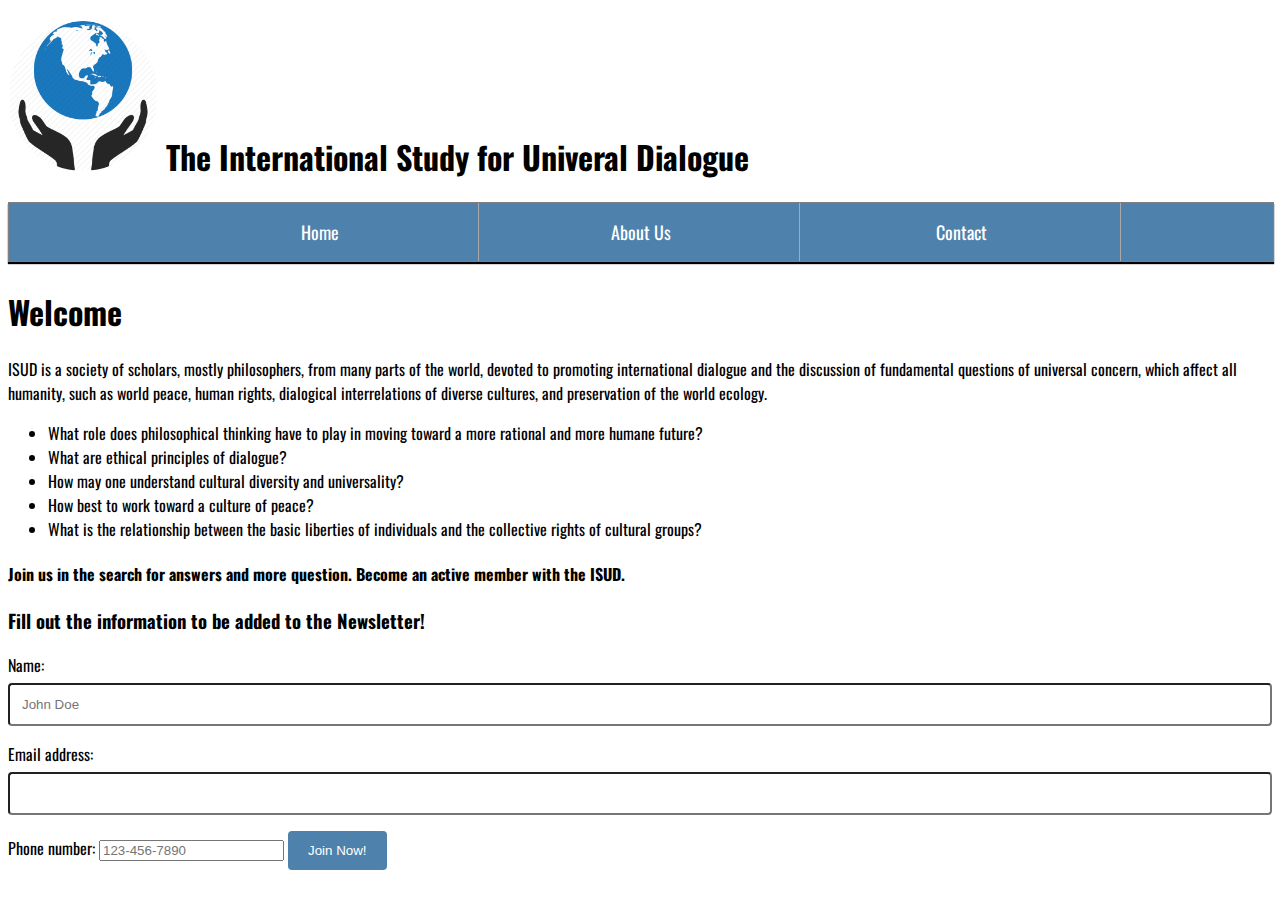
<file: index.html>
<!DOCTYPE html>
<html lang="en">
  <head>
    <title>Home Page</title>
    <meta charset="utf-8"/>
    <link rel="stylesheet" media ="screen" href="css/style.css"/>
    <link href="https://fonts.googleapis.com/css2?family=Oswald:wght@500&display=swap" rel="stylesheet">
  </head>
  <body>
    <h1><img  src="images/world.png" alt="logo"> The International Study for Univeral Dialogue</h1>
    <nav id="nav-bar">
      <ul>
        <li><a href="index.html">Home</a></li>
        <li><a href="about.html">About Us</a></li>
        <li><a href="contact.html">Contact</a></li>
      </ul>
    </nav>
    <h1>Welcome</h1>
    <p> ISUD is a society of scholars, mostly philosophers, from many parts of the world, devoted to promoting international dialogue and the discussion of fundamental questions of universal concern, which affect all humanity, such as world peace, human rights, dialogical interrelations of diverse cultures, and preservation of the world ecology. </p>
    <ul>
      <li> What role does philosophical thinking have to play in moving toward a more rational and more humane future? </li>
      <li> What are ethical principles of dialogue? </li>
      <li> How may one understand cultural diversity and universality? </li>
      <li> How best to work toward a culture of peace? </li>
      <li> What is the relationship between the basic liberties of individuals and the collective rights of cultural groups? </li>
    </ul>
    <h4> Join us in the search for answers and more question. Become an active member with the ISUD. </h4>
    <form onsubmit="ProfanityCheck()" method="GET" autocomplete="on">
      <h3> Fill out the information to be added to the Newsletter!</h3>
      <label for="name"> Name: </label>
      <input type="text" name="name" id="name" placeholder="John Doe">
      <label for="email"> Email address: </label>
      <input type="email" name="email" id="email" placeholder="">
      <label for="phone"> Phone number: </label>
      <input type="tel" name="phone" id="phone" placeholder="123-456-7890">
      <input type="submit" name="join" id="submit" value="Join Now!">
    </form>
  </body>
</html>
</file>
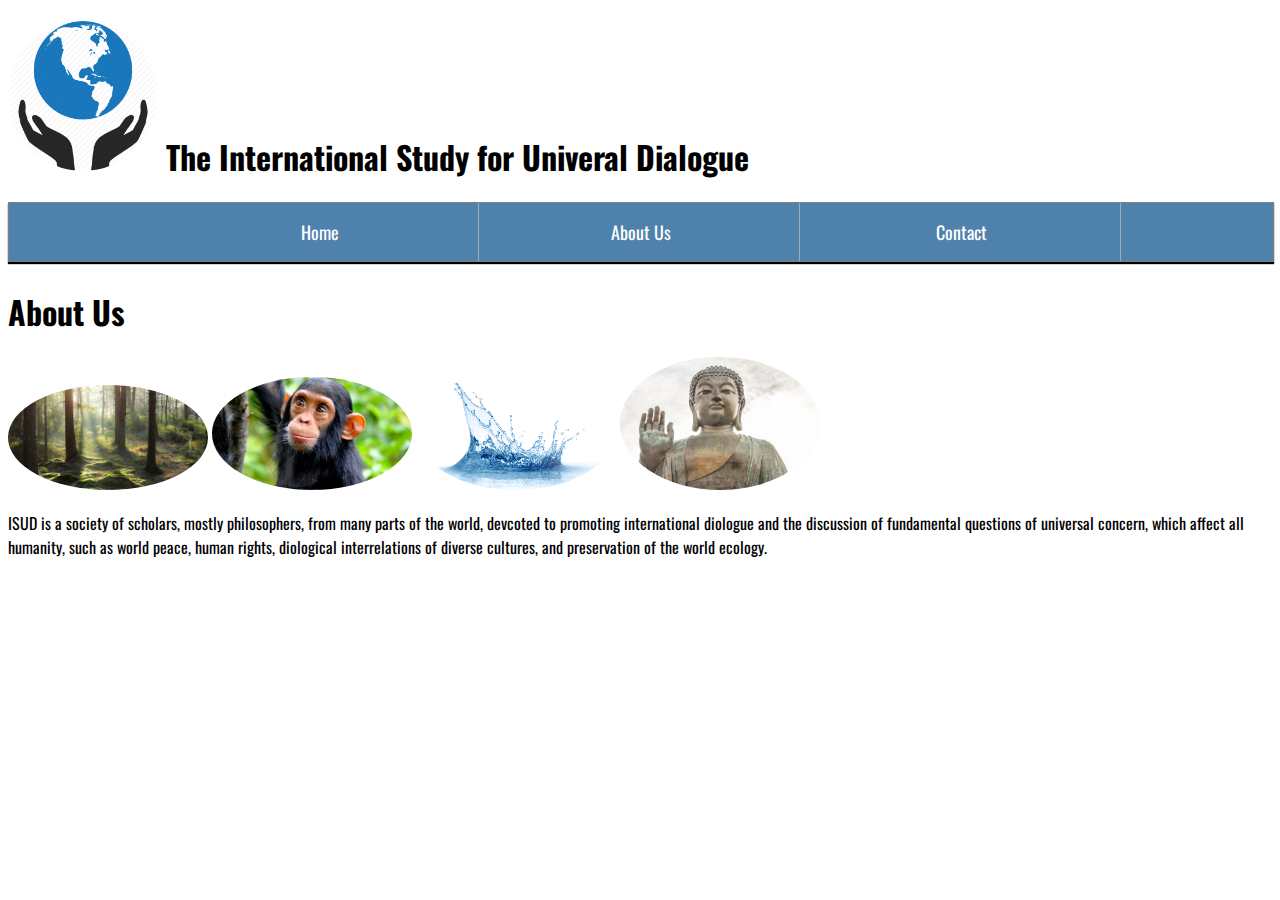
<file: about.html>
<!DOCTYPE html>
<html lang="en">
<head>
  <title>About Us</title>
  <meta charset="utf-8"/>
  <meta name="viewport" content="width=device-width,initial-scale=1.0,shrink-to-fit=no" />
  <link rel="stylesheet" media="screen" href="css/style.css"/>
  <link href="https://fonts.googleapis.com/css2?family=Oswald:wght@500&display=swap" rel="stylesheet">
</head>
<body>
  <h1><img src="images/world.png" alt="images/world.png"> The International Study for Univeral Dialogue</h1>
  <nav id="nav-bar">
    <ul>
      <li><a href="index.html">Home</a></li>
      <li><a href="about.html">About Us</a></li>
      <li><a href="contact.html">Contact</a></li>
    </ul>
  </nav>
  <h1>About Us</h1>
  <img src="images/forest.jpg" alt="images/buddha.jpg" class="center">
  <img src="images/chimpanzee.jpg" alt="images/water.png" class="center">
  <img src="images/water.png" alt="images/chimpanzee.jpg" class="center">
  <img src="images/buddha.jpg" alt="images/forest.jpg" class="center">
  <p>ISUD is a society of scholars, mostly philosophers, from many parts of the world, devcoted to promoting international diologue and the discussion of fundamental questions of universal concern, which affect all humanity, such as world peace, human rights, diological interrelations of diverse cultures, and preservation of the world ecology.</p>
</body>
</html>
</file>
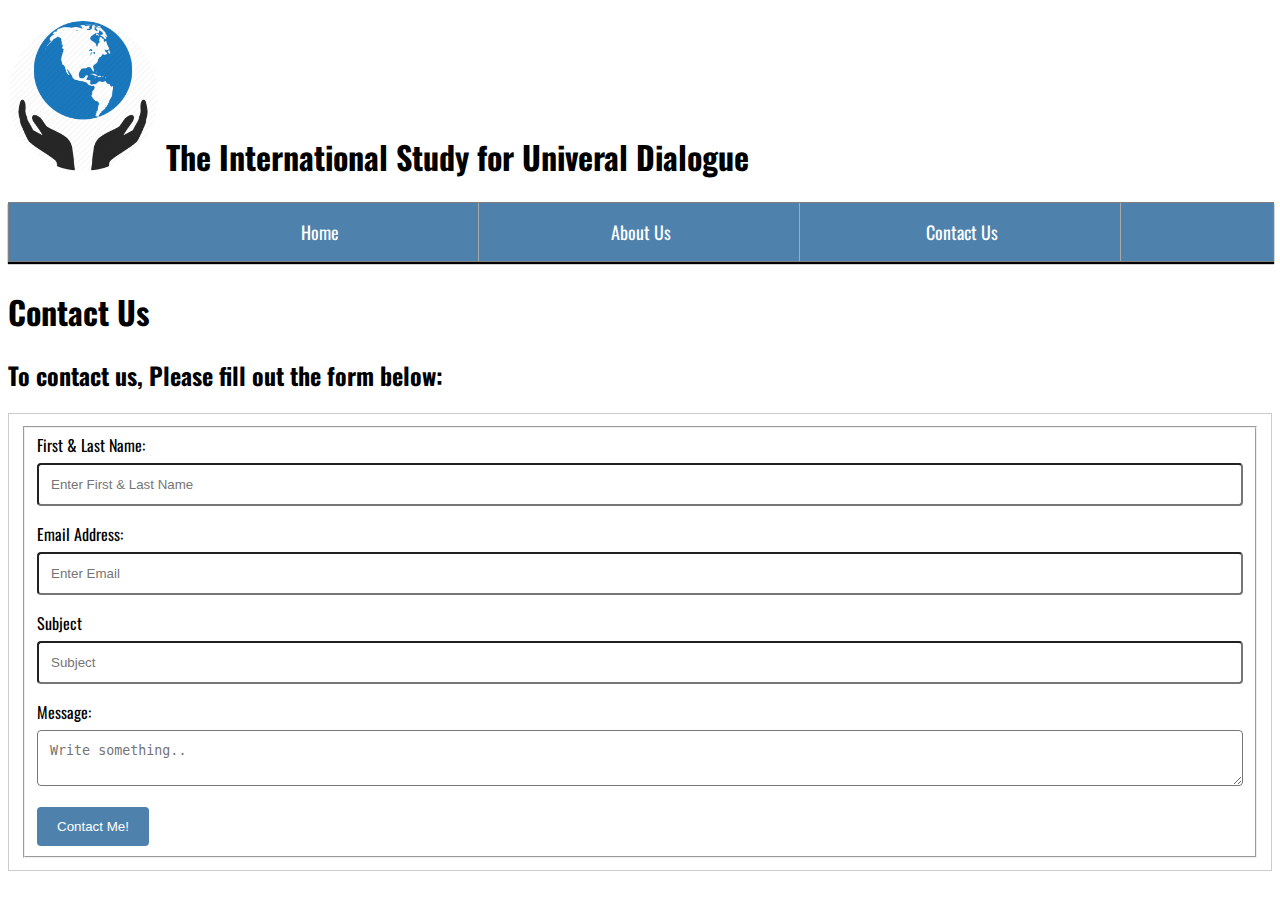
<file: contact.html>
<!DOCTYPE html>
<html lang="en">

<head>
  <title>Contact Us</title>
  <meta charset="utf-8"/>
  <link rel="stylesheet" href="css/style.css"/>
  <link href="https://fonts.googleapis.com/css2?family=Oswald:wght@500&display=swap" rel="stylesheet">
</head>

<body>
<h1><img alt="logo" src="images/world.png"> The International Study for Univeral Dialogue</h1>
<header>
  <nav id="nav-bar">
    <ul>
      <li><a href="index.html">Home</a></li>
      <li><a href="about.html">About Us</a></li>
      <li><a href=#>Contact Us</a></li>
    </ul>
  </nav>
 </header>
  <div class="contact">
    <h1>Contact Us</h1>
    <h2>To contact us, Please fill out the form below:</h2>
    <form onsubmit="validate()" method="get" action="#null" autocomplete="on">
      <div id="form">
        <fieldset>
          <div>
            <label>First & Last Name:</label>
          </div>
          <input type="text" name="name" placeholder="Enter First & Last Name" id="name" required>
          <div>
            <label>Email Address:</label>
          </div>
          <input type="email" name="email" placeholder="Enter Email" id="email" required>
          <div>
            <label>Subject</label>
          </div>
          <input type="text" name="subject" placeholder="Subject">
          <div>
            <label>Message:</label>
          </div>
          <textarea id="Message" name="Message" placeholder="Write something.."></textarea>
		  <input type="Submit" value="Contact Me!" id="submit_button"/>
        </fieldset>
      </div>
    </form>
  </div>
</body>
</html>
</file>
<file: css/style.css>
/*Thomas's Stuff*/
body
{
  background-color: white;
  font-family: 'Oswald', sans-serif;
}
/*Navigation Link style*/

#nav-bar ul
{
  font-size: 18px;
  display: inline-block;
  text-align: center;
  list-style-type: none;
  border: 1px solid grey;
  margin: 0 auto;
  padding: 0;
  overflow: hidden;
  background-color: #4E82AD;
  box-shadow: 0px 2px 1px 0px;
  width: 100%;

}
#nav-bar li
{
  display: inline-block;
  width: 25%;
  margin: 0 auto;
  padding: 16px 0 16px 0;
  border-right: 1px solid #A9A9A9;
  text-decoration: none;
  color: white;

}
#nav-bar a
{
    display: block;
    text-decoration: none;
    margin: 0;
    color: white;
}
#nav-bar a:visited
{
    text-decoration: none;
}

a.current {

}

#nav-bar li:hover
{
  background-color: skyblue;
}
/*Image style*/
img
{
  max-width: 200px;
  max-height: 200px;
  width: 150px;
  height: auto;
  border-radius: 75%;
}
img:hover
{
  opacity: 0.5;
}
/*Function for centering images and/or other things*/
.center
{
  display: inline-block;
  margin-left: auto;
  margin-right: auto;
  width: 100%;
}
/* Feel free to add anything else necessary below here*/
#header {
  width:100%;
  display: inline-block;
  text-align: center;
  vertical-align: middle;
  text-decoration: none;
  color: #2B6CA3;
}

#logo {
  width: 175px;
  border-radius: 46%;
}
#form {
  padding: 12px; /* Some padding */
  border: 1px solid #ccc; /* Gray border */

}
input[type=text], [type=email], [type=tel] select, textarea {
  width: 100%; /* Full width */
  padding: 12px;
  border-radius: 4px; /* Rounded borders */
  box-sizing: border-box; /* Make sure that padding and width stays in place */
  margin-top: 6px; /* Add a top margin */
  margin-bottom: 16px; /* Bottom margin */
  resize: vertical /* Allow the user to vertically resize the textarea (not horizontally) */
}

input[type=submit] {
  background-color: #4E82AD;
  color: white;
  padding: 12px 20px;
  border: none;
  border-radius: 4px;
  cursor: pointer;
}
</file>
